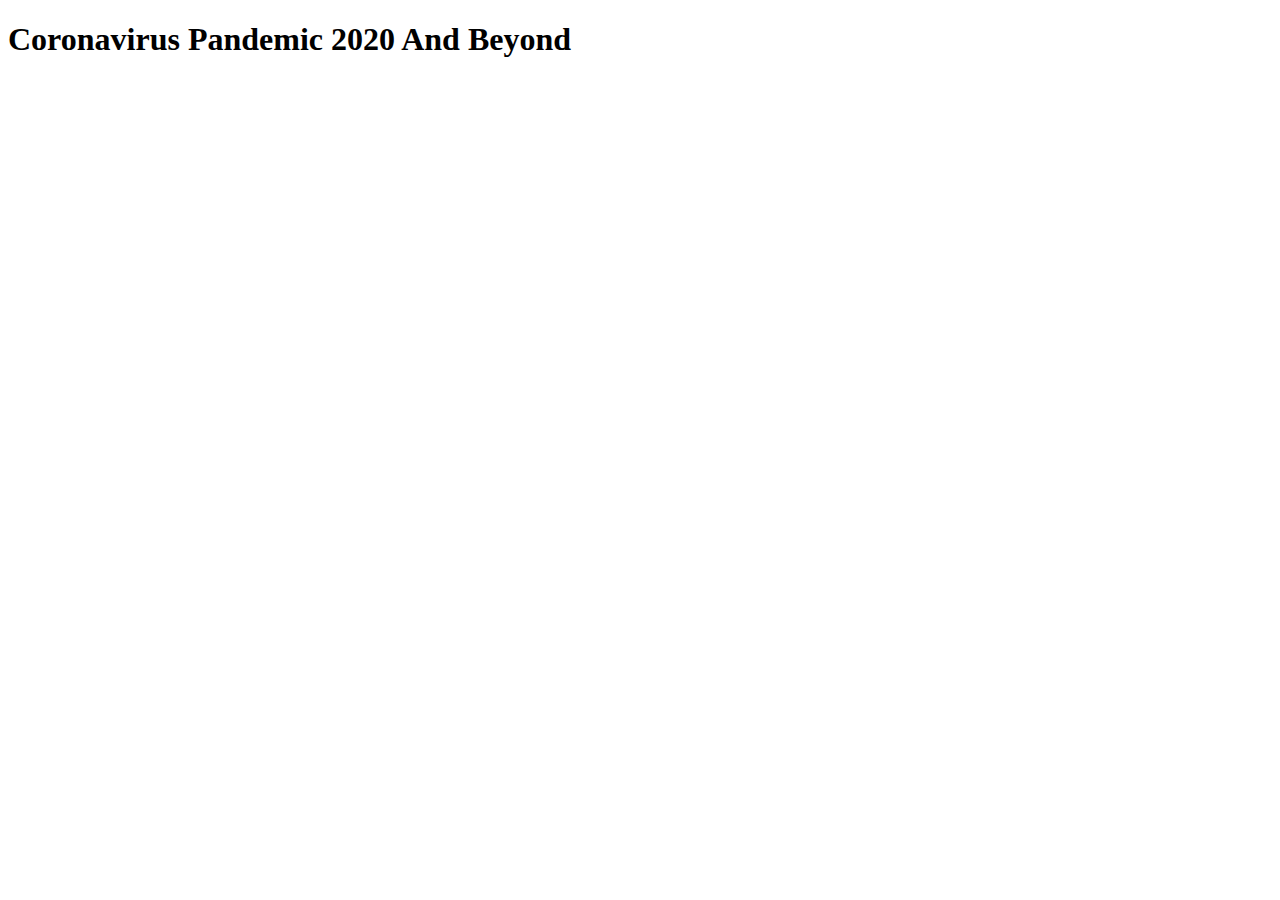
<file: Assets/Index.html>
<!DOCTYPE html>
<html lang="en">
<head>
    <meta charset="UTF-8">
    <meta http-equiv="X-UA-Compatible" content="IE=edge">
    <meta name="viewport" content="width=device-width, initial-scale=1.0">
   <meta name="description content= Coronavirus Pandemic 2020 And Beyond">
    <meta name="Keywords content= coronavirus pandemic 2020 and beyond">
   <title>Coronavirus Pandemic 2020 And Beyond</title>
</head>
<body>
   <h1>Coronavirus Pandemic 2020 And Beyond</h1> 
<header></header>

<section></section>
<section></section>
<section></section>
</body>
</html>
</file>
